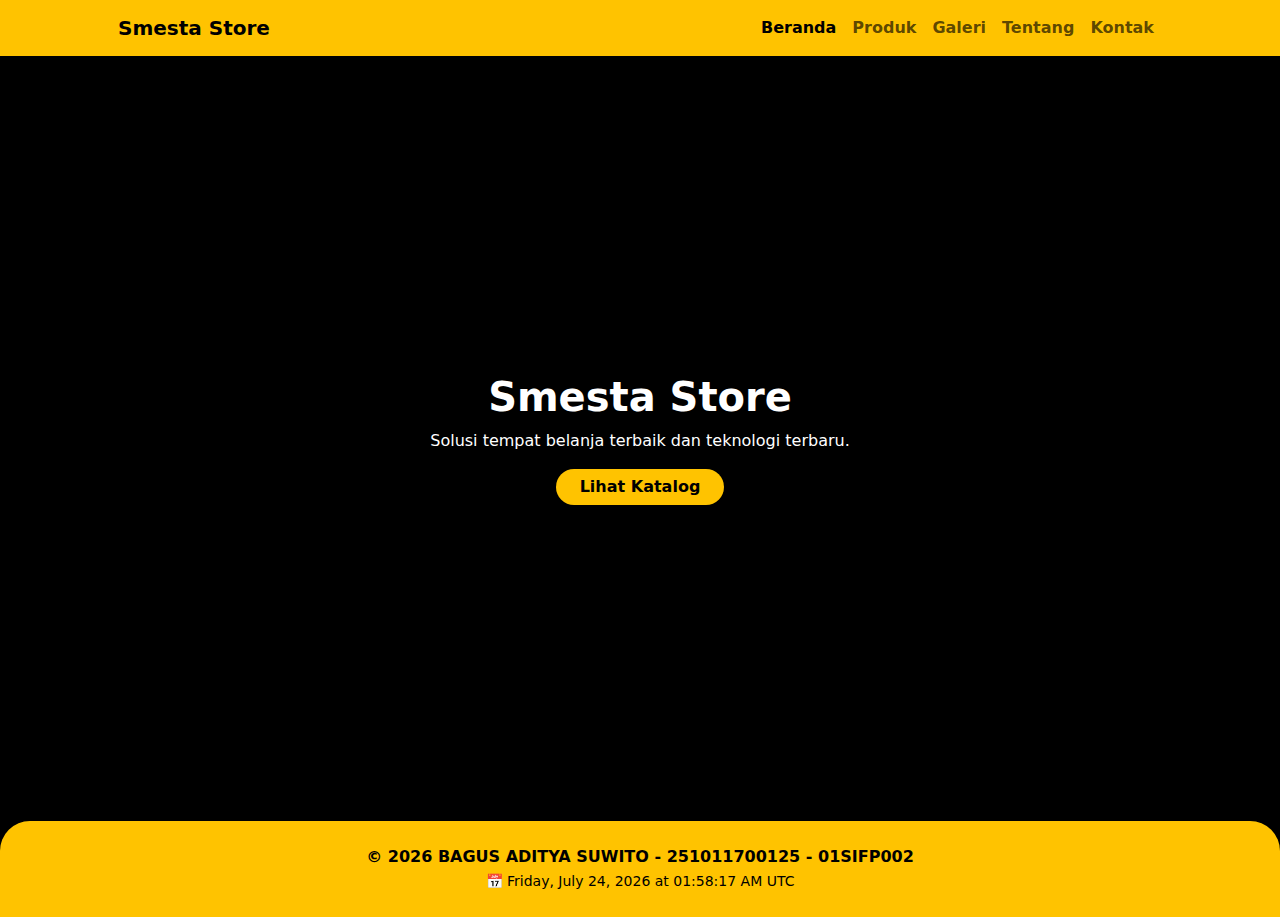
<file: index.html>
<!DOCTYPE html>
<html lang="id">
<head>
    <meta charset="UTF-8">
    <meta name="viewport" content="width=device-width, initial-scale=1">
    <title>Beranda - Smesta Store</title>
    <link href="https://cdn.jsdelivr.net/npm/bootstrap@5.3.3/dist/css/bootstrap.min.css" rel="stylesheet">
    <link rel="stylesheet" href="https://cdn.jsdelivr.net/npm/bootstrap-icons@1.11.3/font/bootstrap-icons.min.css">
    <link rel="stylesheet" href="css/style.css">
</head>
<body>

    <nav class="navbar navbar-expand-lg navbar-light bg-custom-yellow sticky-top">
        <div class="container px-4 px-lg-5">
            <a class="navbar-brand fw-bold" href="index.html">Smesta Store</a>
            <button class="navbar-toggler" type="button" data-bs-toggle="collapse" data-bs-target="#menu">
                <span class="navbar-toggler-icon"></span>
            </button>
            <div class="collapse navbar-collapse" id="menu">
                <ul class="navbar-nav ms-auto align-items-center">
                    <li class="nav-item"><a class="nav-link active fw-bold" href="index.html">Beranda</a></li>
                    <li class="nav-item"><a class="nav-link fw-bold" href="products.html">Produk</a></li>
                    <li class="nav-item"><a class="nav-link fw-bold" href="gallery.html">Galeri</a></li>
                    <li class="nav-item"><a class="nav-link fw-bold" href="about.html">Tentang</a></li>
                    <li class="nav-item"><a class="nav-link fw-bold" href="contact.html">Kontak</a></li>
                </ul>
            </div>
        </div>
    </nav>

    <section class="hero-section text-center">
        <div class="container"> 
            <h1 class="display-6 fw-bold">Smesta Store</h1>
            <p class="lead fs-6 my-2">Solusi tempat belanja terbaik dan teknologi terbaru.</p>
            <a href="products.html" class="btn btn-custom-yellow rounded-pill px-4 mt-2 shadow">Lihat Katalog</a>
        </div>
    </section>

    <footer id="main-footer" class="bg-custom-yellow text-center p-4" style="border-radius: 30px 30px 0 0;"></footer>

    <script src="https://cdn.jsdelivr.net/npm/bootstrap@5.3.3/dist/js/bootstrap.bundle.min.js"></script>
    <script src="js/script.js"></script>
</body>
</html>
</file>
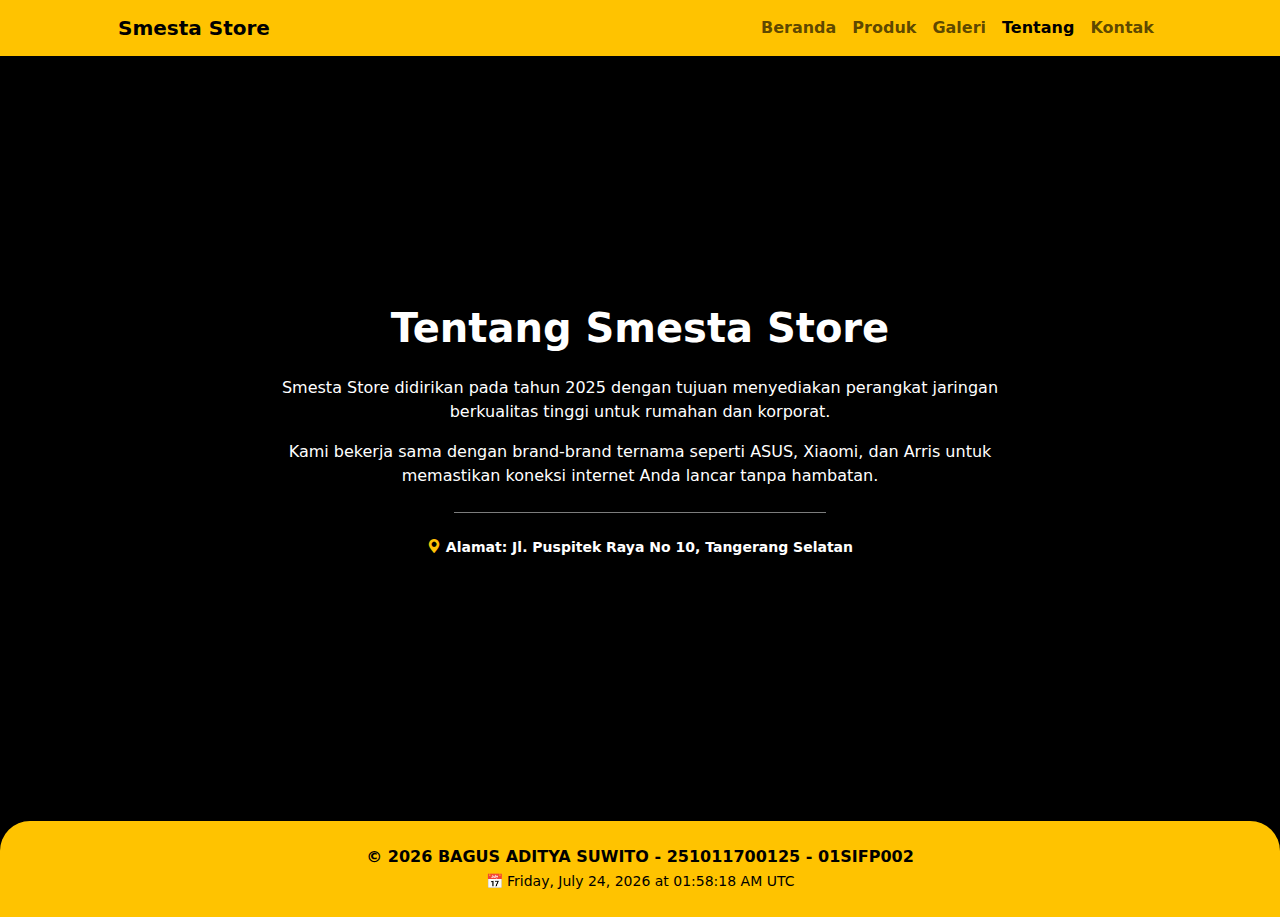
<file: about.html>
<!DOCTYPE html>
<html lang="id">
<head>
    <meta charset="UTF-8">
    <meta name="viewport" content="width=device-width, initial-scale=1">
    <title>Tentang - Smesta Store</title>
    <link href="https://cdn.jsdelivr.net/npm/bootstrap@5.3.3/dist/css/bootstrap.min.css" rel="stylesheet">
    <link rel="stylesheet" href="https://cdn.jsdelivr.net/npm/bootstrap-icons@1.11.3/font/bootstrap-icons.min.css">
    <link rel="stylesheet" href="css/style.css">
</head>
<body>

    <nav class="navbar navbar-expand-lg navbar-light bg-custom-yellow sticky-top">
        <div class="container px-4 px-lg-5">
            <a class="navbar-brand fw-bold" href="index.html">Smesta Store</a>
            <button class="navbar-toggler" type="button" data-bs-toggle="collapse" data-bs-target="#menu">
                <span class="navbar-toggler-icon"></span>
            </button>
            <div class="collapse navbar-collapse" id="menu">
                <ul class="navbar-nav ms-auto align-items-center">
                    <li class="nav-item"><a class="nav-link fw-bold" href="index.html">Beranda</a></li>
                    <li class="nav-item"><a class="nav-link fw-bold" href="products.html">Produk</a></li>
                    <li class="nav-item"><a class="nav-link fw-bold" href="gallery.html">Galeri</a></li>
                    <li class="nav-item"><a class="nav-link active fw-bold" href="about.html">Tentang</a></li>
                    <li class="nav-item"><a class="nav-link fw-bold" href="contact.html">Kontak</a></li>
                </ul>
            </div>
        </div>
    </nav>

    <section class="hero-section text-center">
        <div class="container"> 
            <h1 class="display-6 fw-bold mb-4">Tentang Smesta Store</h1>
            
            <div class="col-lg-8 mx-auto">
                <p class="lead fs-6 mb-3">
                    Smesta Store didirikan pada tahun 2025 dengan tujuan menyediakan perangkat jaringan berkualitas tinggi untuk rumahan dan korporat.
                </p>
                <p class="fs-6">
                    Kami bekerja sama dengan brand-brand ternama seperti ASUS, Xiaomi, dan Arris untuk memastikan koneksi internet Anda lancar tanpa hambatan.
                </p>
                <hr class="my-4 border-light w-50 mx-auto" style="opacity: 0.5;">
                <p class="small fw-bold">
                    <i class="bi bi-geo-alt-fill text-warning"></i> Alamat: Jl. Puspitek Raya No 10, Tangerang Selatan
                </p>
            </div>
        </div>
    </section>

    <footer id="main-footer" class="bg-custom-yellow text-center p-4" style="border-radius: 30px 30px 0 0;"></footer>

    <script src="https://cdn.jsdelivr.net/npm/bootstrap@5.3.3/dist/js/bootstrap.bundle.min.js"></script>
    <script src="js/script.js"></script>
</body>
</html>
</file>
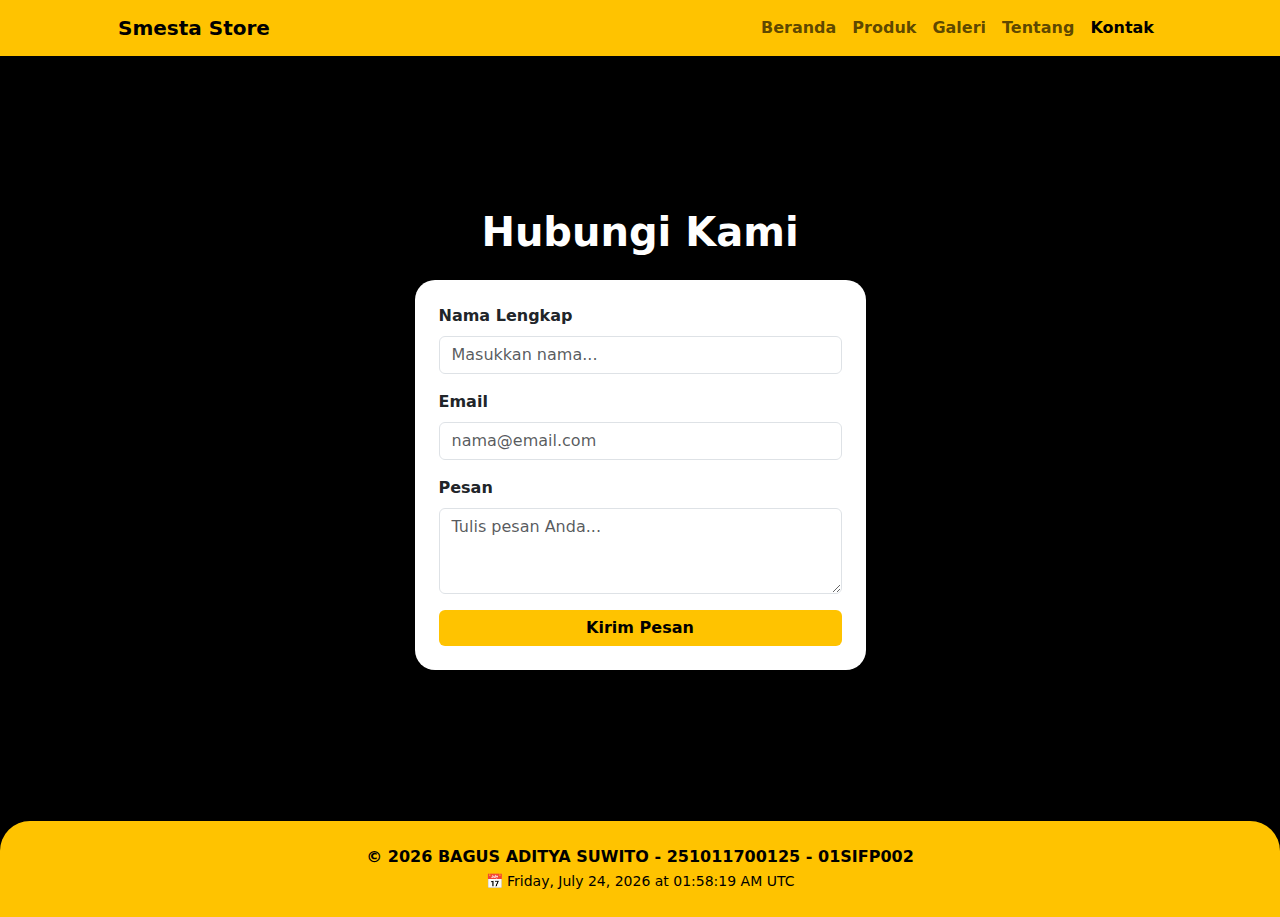
<file: contact.html>
<!DOCTYPE html>
<html lang="id">
<head>
    <meta charset="UTF-8">
    <meta name="viewport" content="width=device-width, initial-scale=1">
    <title>Kontak - Smesta Store</title>
    <link href="https://cdn.jsdelivr.net/npm/bootstrap@5.3.3/dist/css/bootstrap.min.css" rel="stylesheet">
    <link rel="stylesheet" href="https://cdn.jsdelivr.net/npm/bootstrap-icons@1.11.3/font/bootstrap-icons.min.css">
    <link rel="stylesheet" href="css/style.css">
</head>
<body>
    
    <nav class="navbar navbar-expand-lg navbar-light bg-custom-yellow sticky-top">
        <div class="container px-4 px-lg-5">
            <a class="navbar-brand fw-bold" href="index.html">Smesta Store</a>
            <button class="navbar-toggler" type="button" data-bs-toggle="collapse" data-bs-target="#menu">
                <span class="navbar-toggler-icon"></span>
            </button>
            <div class="collapse navbar-collapse" id="menu">
                <ul class="navbar-nav ms-auto align-items-center">
                    <li class="nav-item"><a class="nav-link fw-bold" href="index.html">Beranda</a></li>
                    <li class="nav-item"><a class="nav-link fw-bold" href="products.html">Produk</a></li>
                    <li class="nav-item"><a class="nav-link fw-bold" href="gallery.html">Galeri</a></li>
                    <li class="nav-item"><a class="nav-link fw-bold" href="about.html">Tentang</a></li>
                    <li class="nav-item"><a class="nav-link active fw-bold" href="contact.html">Kontak</a></li>
                </ul>
            </div>
        </div>
    </nav>

    <section class="hero-section text-center">
        <div class="container">
            <h2 class="display-6 fw-bold mb-4">Hubungi Kami</h2>
            
            <div class="row justify-content-center">
                <div class="col-md-6 col-lg-5">
                    <div class="card p-4 shadow text-start text-dark">
                        <form>
                            <div class="mb-3">
                                <label class="form-label fw-bold">Nama Lengkap</label>
                                <input type="text" class="form-control" placeholder="Masukkan nama...">
                            </div>
                            <div class="mb-3">
                                <label class="form-label fw-bold">Email</label>
                                <input type="email" class="form-control" placeholder="nama@email.com">
                            </div>
                            <div class="mb-3">
                                <label class="form-label fw-bold">Pesan</label>
                                <textarea class="form-control" rows="3" placeholder="Tulis pesan Anda..."></textarea>
                            </div>
                            <button type="submit" class="btn btn-custom-yellow w-100">Kirim Pesan</button>
                        </form>
                    </div>
                </div>
            </div>
        </div>
    </section>

    <footer id="main-footer" class="bg-custom-yellow text-center p-4" style="border-radius: 30px 30px 0 0;"></footer>

    <script src="https://cdn.jsdelivr.net/npm/bootstrap@5.3.3/dist/js/bootstrap.bundle.min.js"></script>
    <script src="js/script.js"></script>
</body>
</html>
</file>
<file: css/style.css>
body {
    background-color: #000000 !important;
    color: #ffffff !important;
}

.bg-custom-yellow {
    background-color: #FFC300 !important;
    color: #000000 !important;
}

.btn-custom-yellow {
    background-color: #FFC300 !important;
    color: #000000 !important;
    border: none;
    font-weight: bold;
}
.btn-custom-yellow:hover {
    background-color: #e6b800 !important;
}

.hero-section {
    background: url('https://images.unsplash.com/photo-1451187580459-43490279c0fa?q=80&w=2072&auto=format&fit=crop');
    background-size: cover;
    background-position: center;
    color: white;
    
    min-height: 85vh; 
    display: flex;    
    flex-direction: column;
    justify-content: center; 
    align-items: center;     
    
    padding: 20px;
    
    border-radius: 0; 
}

.hero-section h1, .hero-section p {
    text-shadow: 
        -2px -2px 0 #000,  
         2px -2px 0 #000,
        -2px  2px 0 #000,
         2px  2px 0 #000;
}

.card {
    background-color: #ffffff !important;
    color: #212529 !important;
    border-radius: 20px; 
    overflow: hidden;
    border: none;
    transition: 0.3s;
}

.card-img-top {
    height: 200px;
    object-fit: cover; 
}

.card:hover {
    transform: translateY(-5px);
    box-shadow: 0 10px 20px rgba(255, 255, 255, 0.2) !important;
}

.modal-content {
    color: #000000 !important;
}
</file>
